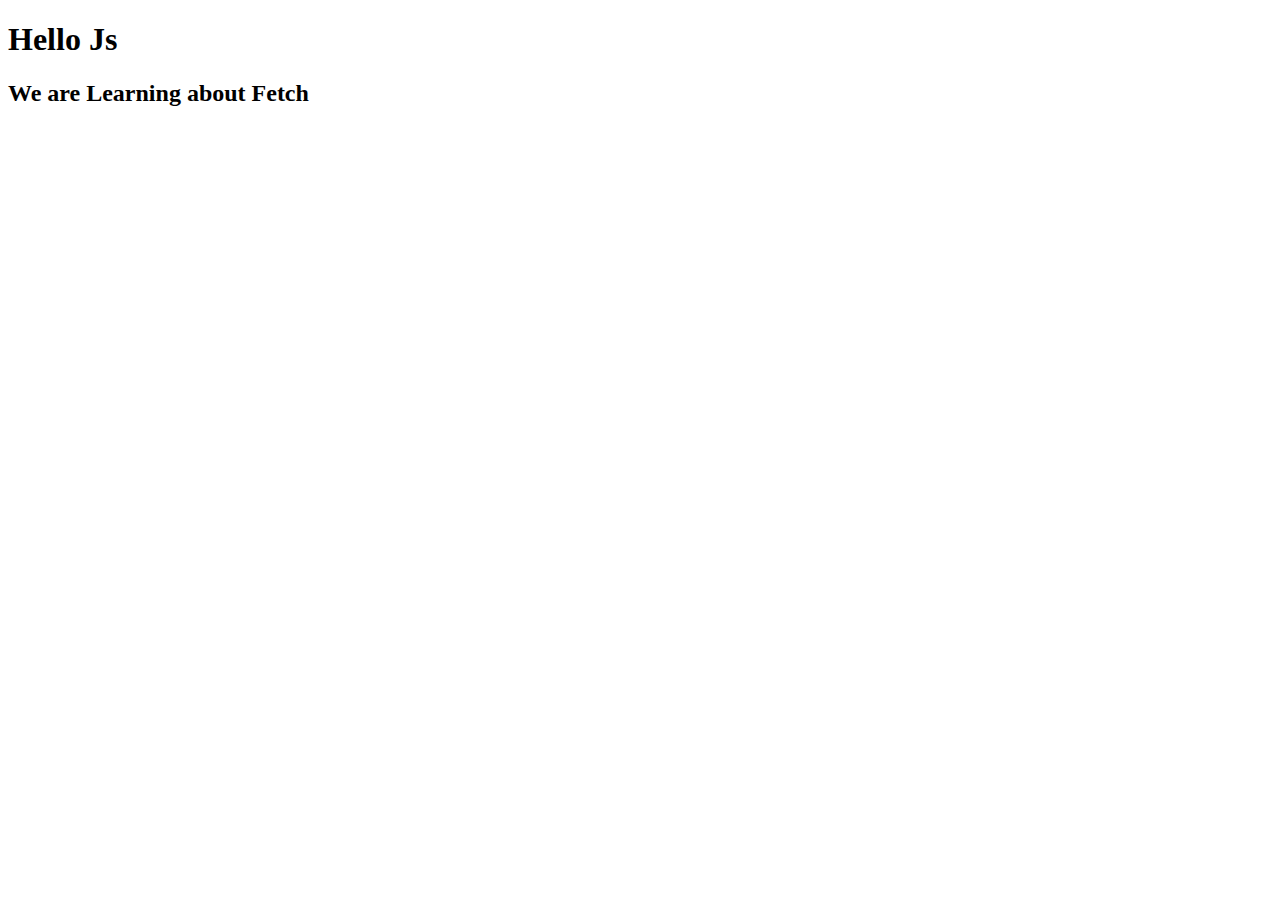
<file: index.html>
<!DOCTYPE html>
<html lang="en">
<head>
    <meta charset="UTF-8">
    <meta name="viewport" content="width=device-width, initial-scale=1.0">
    <title>Js</title>
</head>
<body>

    <h1>Hello Js</h1>
    <h2 id="h2">We are Learning about Fetch</h2>
  
    <script src="fetch.js"></script>
</body>
</html>
</file>
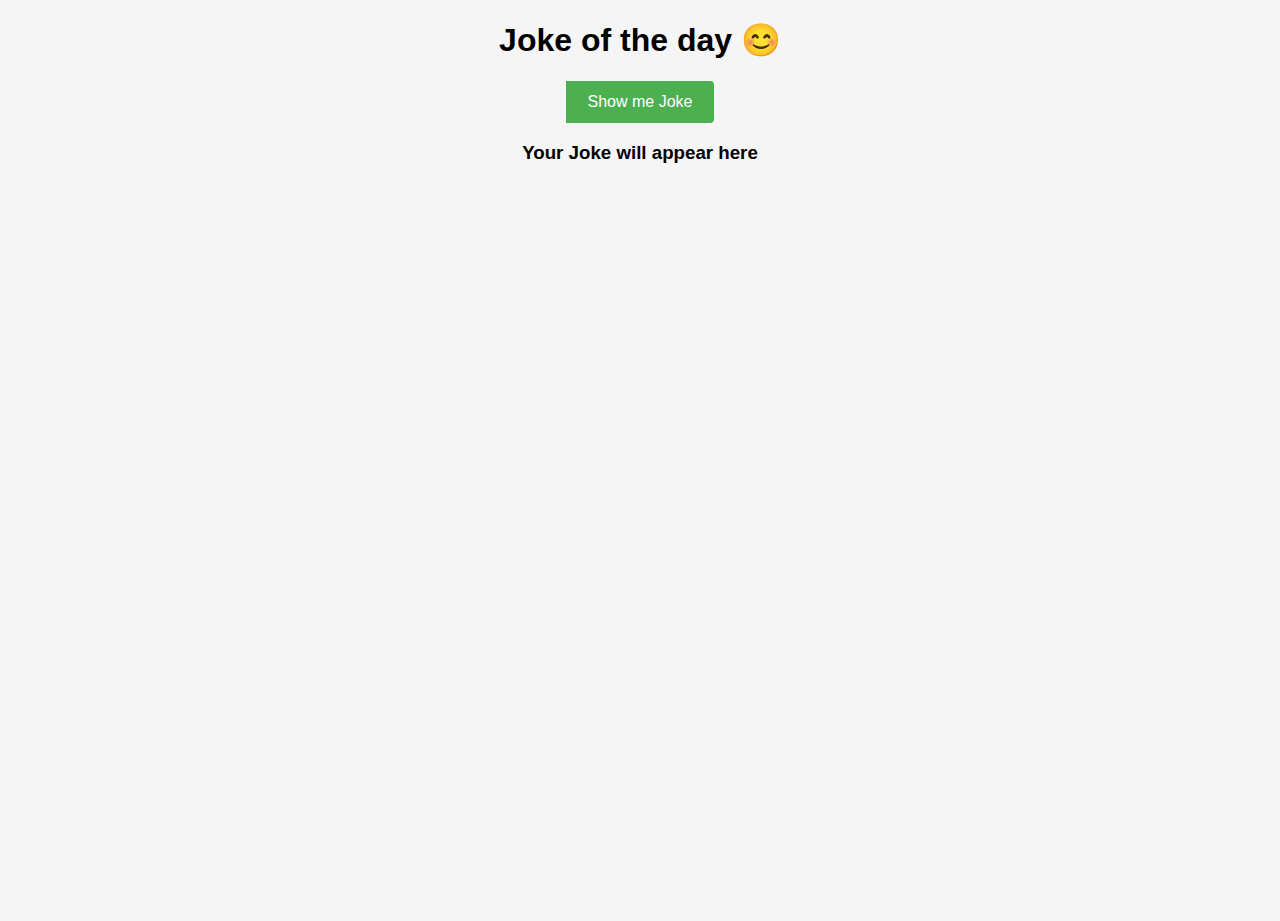
<file: dadJoke/index.html>
<!DOCTYPE html>
<html lang="en">
<head>
    <meta charset="UTF-8">
    <meta name="viewport" content="width=device-width, initial-scale=1.0">
    <title>Random Joke</title>
    <link rel="stylesheet" href="styles.css">
</head>
<body>
    <div class="container">
        <h1>Joke of the day 😊</h1>
        <button id="btn">Show me Joke</button>
        <h3 id="joke">Your Joke will appear here</h3>
    </div>
    <script src="app.js"></script>
</body>
</html>
</file>
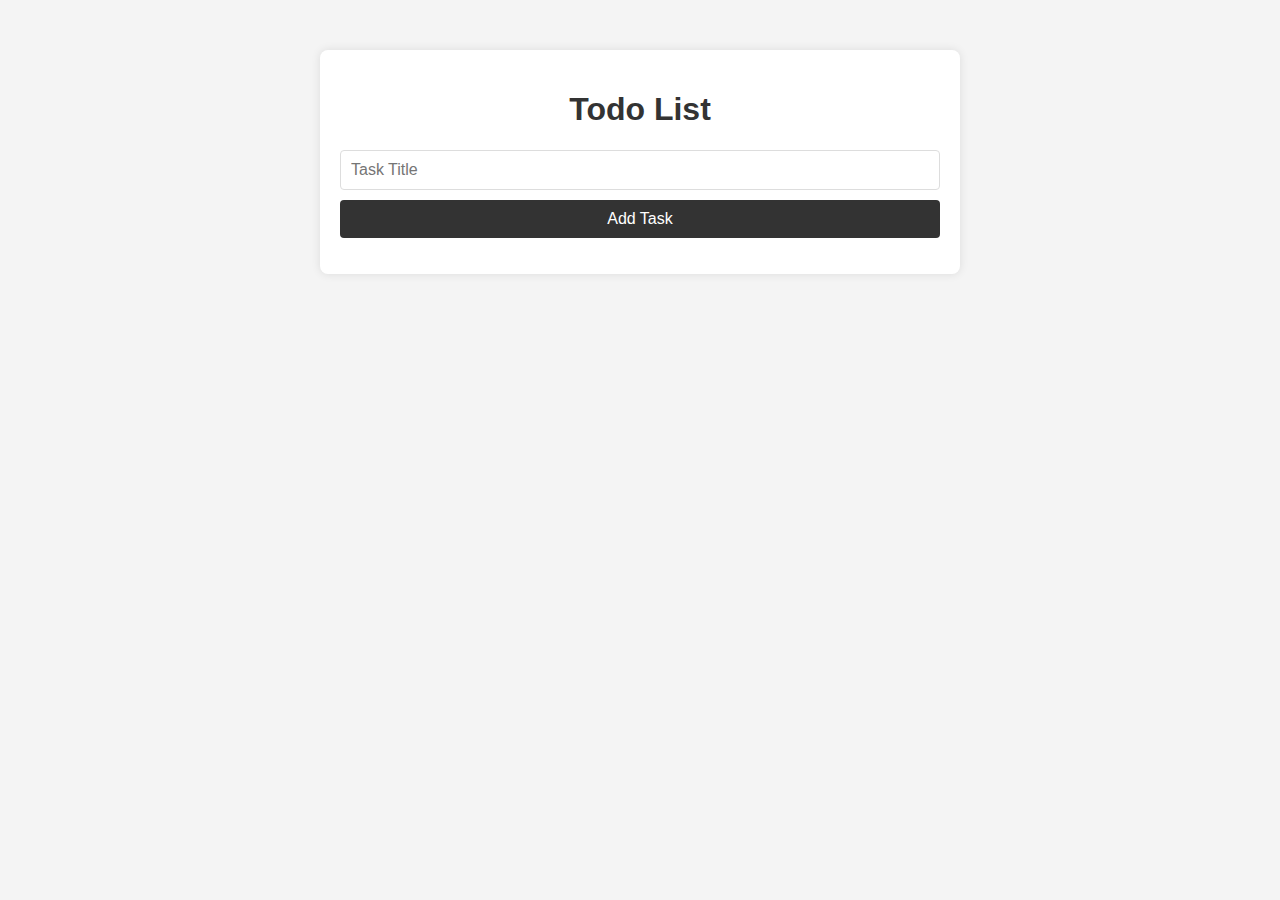
<file: starter code for todo application/index.html>
<!DOCTYPE html>
<html lang="en">
<head>
    <meta charset="UTF-8">
    <meta name="viewport" content="width=device-width, initial-scale=1.0">
    <title>Todo List Application</title>
    <link rel="stylesheet" href="styles.css">
</head>
<body>
    <div class="container">
        <h1 class="heading">Todo List</h1>
        <div class="input-container">
            <input type="text" id="taskTitle" placeholder="Task Title" value="">
            <button id="addTaskBtn">Add Task</button>
        </div>
        <ul id="todoList" class="todo-list">
            <!-- Here our task will go -->
            <!-- <li class="todo-item" style="background-color: red;">
                <div class="todo-title">todo task </div>
                <div class="todo-buttons">
                    <button class="edit-btn">Edit</button>
                    <button class="delete-btn">Delete</button>
                </div>
            </li> -->
        </ul>
    </div>

    <!-- modal -->
    <div id="editModal" class="modal">
        <div class="modal-content">
            <span class="close" id="close">&times;</span>
            <input type="text" id="editTaskTitle" placeholder="Task Title">
            <button id="saveEditBtn">Save Changes</button>
        </div>
    </div>

    <script src="script.js"></script>
</body>
</html>
</file>
<file: dadJoke/styles.css>
body {
    font-family: Arial, sans-serif;
    height: 100vh;
    margin: 0;
    background-color: #f5f5f5;
}

.container {
    text-align: center;
}


#btn {
    padding: 10px 20px;
    font-size: 16px;
    border: 2px solid #4caf50;
    background-color: #4caf50;
    color: white;
    border-radius: 0 4px 4px 0;
    cursor: pointer;
    transition: background-color 0.3s;
}

#btn:hover {
    background-color: #45a049;
}
</file>
<file: starter code for todo application/styles.css>
body {
    font-family: Arial, sans-serif;
    background-color: #f4f4f4;
    margin: 0;
    padding: 0;
}

.container {
    width: 90%;
    max-width: 600px;
    margin: 50px auto;
    padding: 20px;
    background-color: #fff;
    box-shadow: 0 0 10px rgba(0, 0, 0, 0.1);
    border-radius: 8px;
}

.heading {
    text-align: center;
    color: #333;
}

.input-container {
    display: flex;
    flex-direction: column;
    gap: 10px;
}

input {
    padding: 10px;
    font-size: 16px;
    border: 1px solid #ddd;
    border-radius: 4px;
}

button {
    padding: 10px;
    font-size: 16px;
    color: #fff;
    background-color: #333;
    border: none;
    border-radius: 4px;
    cursor: pointer;
    transition: background-color 0.3s ease;
}

button:hover {
    background-color: #555;
}

.todo-list {
    list-style-type: none;
    padding: 0;
}

.todo-item {
    display: flex;
    justify-content: space-between;
    align-items: center;
    padding: 15px;
    margin: 10px 0;
    background-color: #eee;
    border-radius: 4px;
    animation: fadeIn 0.5s;
}

.todo-title {
    font-size: 18px;
    font-weight: bold;
}

.todo-buttons button {
    margin-left: 10px;
}

.modal {
    display: none;
    position: fixed;
    z-index: 1;
    left: 0;
    top: 0;
    width: 100%;
    height: 100%;
    overflow: auto;
    background-color: rgba(0, 0, 0, 0.4);
}

.modal-content {
    background-color: #fff;
    margin: 15% auto;
    padding: 20px;
    border: 1px solid #888;
    width: 80%;
    max-width: 500px;
    border-radius: 4px;
}

.close {
    color: #aaa;
    float: right;
    font-size: 28px;
    font-weight: bold;
    cursor: pointer;
}

.close:hover,
.close:focus {
    color: #000;
    text-decoration: none;
    cursor: pointer;
}

@keyframes fadeIn {
    from { opacity: 0; }
    to { opacity: 1; }
}

@keyframes fadeOut {
    from { opacity: 1; }
    to { opacity: 0; }
}
</file>
